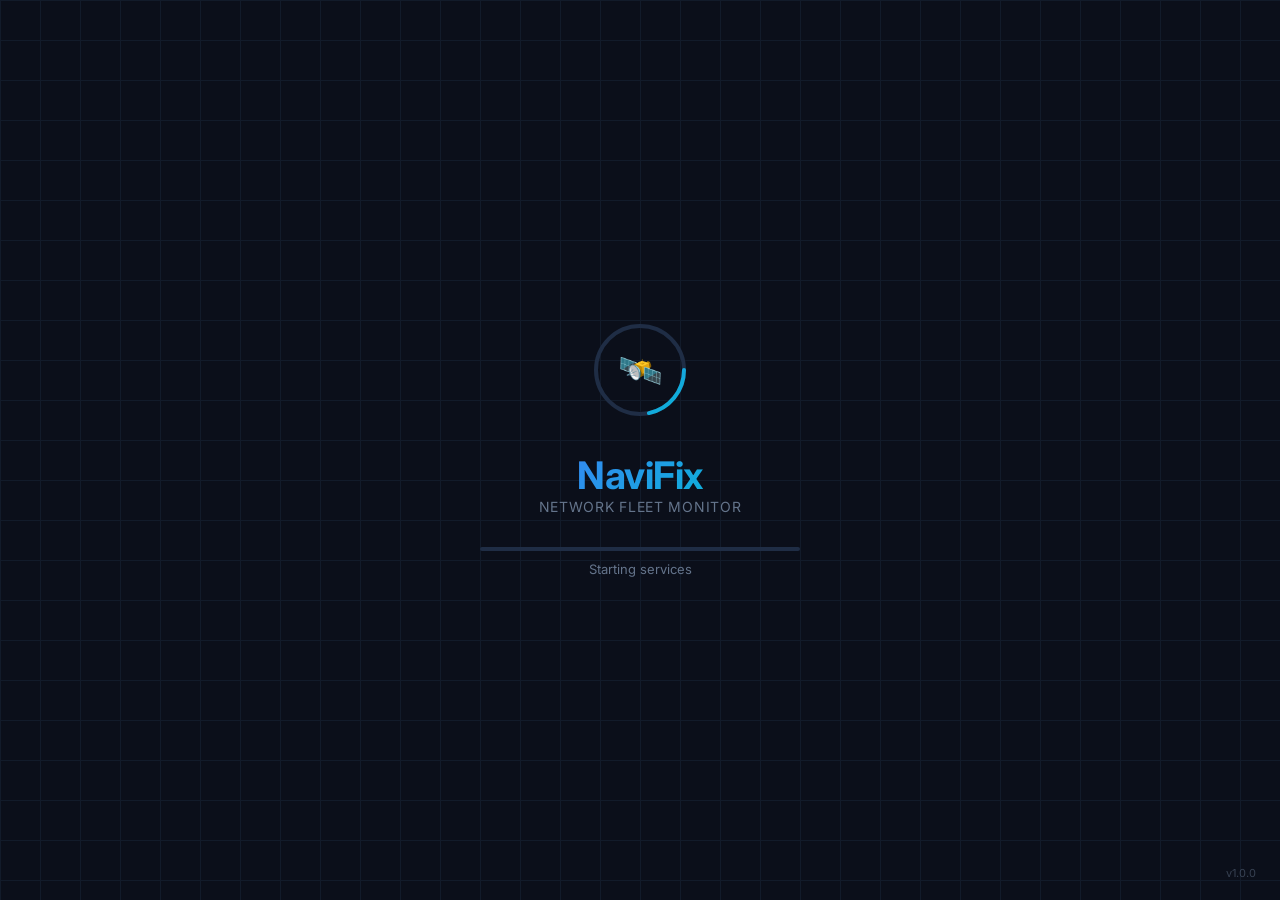
<file: installer/app/splash.html>
<!DOCTYPE html>
<html lang="en">
<head>
  <meta charset="UTF-8" />
  <meta name="viewport" content="width=device-width, initial-scale=1.0" />
  <title>NaviFix — Starting…</title>
  <style>
    @import url('https://fonts.googleapis.com/css2?family=Inter:wght@300;400;600;700&display=swap');

    *, *::before, *::after { box-sizing: border-box; margin: 0; padding: 0; }

    :root {
      --bg:        #0b0f1a;
      --surface:   #111827;
      --border:    #1f2d45;
      --accent:    #3b82f6;
      --accent2:   #06b6d4;
      --text:      #e2e8f0;
      --muted:     #64748b;
      --success:   #22c55e;
      --error:     #ef4444;
      --radius:    16px;
    }

    html, body {
      height: 100%;
      background: var(--bg);
      font-family: 'Inter', system-ui, sans-serif;
      color: var(--text);
      overflow: hidden;
      user-select: none;
    }

    /* ── Animated background grid ─────────────────────────────────────── */
    body::before {
      content: '';
      position: fixed; inset: 0;
      background-image:
        linear-gradient(var(--border) 1px, transparent 1px),
        linear-gradient(90deg, var(--border) 1px, transparent 1px);
      background-size: 40px 40px;
      opacity: 0.4;
      animation: gridPan 20s linear infinite;
    }

    @keyframes gridPan {
      from { background-position: 0 0, 0 0; }
      to   { background-position: 40px 40px, 40px 40px; }
    }

    /* ── Centre container ─────────────────────────────────────────────── */
    .splash {
      position: relative;
      z-index: 1;
      height: 100vh;
      display: flex;
      flex-direction: column;
      align-items: center;
      justify-content: center;
      gap: 32px;
      padding: 40px;
    }

    /* ── Logo ring ────────────────────────────────────────────────────── */
    .logo-ring {
      position: relative;
      width: 100px;
      height: 100px;
    }

    .logo-ring svg.ring {
      position: absolute; inset: 0;
      animation: spin 2s linear infinite;
    }

    @keyframes spin { to { transform: rotate(360deg); } }

    .logo-ring .icon {
      position: absolute; inset: 0;
      display: flex; align-items: center; justify-content: center;
      font-size: 36px;
    }

    /* ── Text ─────────────────────────────────────────────────────────── */
    .app-name {
      font-size: 38px;
      font-weight: 700;
      letter-spacing: -0.5px;
      background: linear-gradient(135deg, var(--accent), var(--accent2));
      -webkit-background-clip: text;
      -webkit-text-fill-color: transparent;
    }

    .app-tagline {
      font-size: 14px;
      color: var(--muted);
      letter-spacing: 0.05em;
      text-transform: uppercase;
    }

    /* ── Progress bar ─────────────────────────────────────────────────── */
    .progress-wrap {
      width: 320px;
      display: flex;
      flex-direction: column;
      gap: 10px;
    }

    .progress-bar-bg {
      width: 100%;
      height: 4px;
      background: var(--border);
      border-radius: 999px;
      overflow: hidden;
    }

    .progress-bar-fill {
      height: 100%;
      width: 0%;
      background: linear-gradient(90deg, var(--accent), var(--accent2));
      border-radius: 999px;
      transition: width 0.4s ease;
      animation: pulse 1.5s ease-in-out infinite alternate;
    }

    @keyframes pulse {
      from { opacity: 0.7; }
      to   { opacity: 1.0; }
    }

    .status-text {
      font-size: 13px;
      color: var(--muted);
      text-align: center;
      min-height: 20px;
      transition: color 0.3s;
    }

    .status-text.error {
      color: var(--error);
    }

    /* ── Version badge ────────────────────────────────────────────────── */
    .version {
      position: fixed;
      bottom: 20px;
      right: 24px;
      font-size: 11px;
      color: var(--muted);
      opacity: 0.5;
    }

    /* ── Dots animation ───────────────────────────────────────────────── */
    .dots::after {
      content: '';
      animation: dots 1.4s steps(4, end) infinite;
    }
    @keyframes dots {
      0%   { content: '';    }
      25%  { content: '.';   }
      50%  { content: '..';  }
      75%  { content: '...'; }
    }
  </style>
</head>
<body>
  <div class="splash">

    <!-- Logo ring -->
    <div class="logo-ring">
      <svg class="ring" viewBox="0 0 100 100" fill="none">
        <circle cx="50" cy="50" r="44" stroke="#1f2d45" stroke-width="4"/>
        <circle cx="50" cy="50" r="44"
          stroke="url(#grad)" stroke-width="4"
          stroke-dasharray="60 220" stroke-linecap="round"/>
        <defs>
          <linearGradient id="grad" x1="0" y1="0" x2="100" y2="100" gradientUnits="userSpaceOnUse">
            <stop stop-color="#3b82f6"/>
            <stop offset="1" stop-color="#06b6d4"/>
          </linearGradient>
        </defs>
      </svg>
      <div class="icon">🛰️</div>
    </div>

    <!-- App name -->
    <div style="text-align:center">
      <div class="app-name">NaviFix</div>
      <div class="app-tagline">Network Fleet Monitor</div>
    </div>

    <!-- Progress -->
    <div class="progress-wrap">
      <div class="progress-bar-bg">
        <div class="progress-bar-fill" id="bar"></div>
      </div>
      <div class="status-text" id="status">
        Starting services<span class="dots"></span>
      </div>
    </div>

  </div>

  <div class="version">v1.0.0</div>

  <script>
    const MAX_WAIT = 120; // must match Python HEALTH_TIMEOUT
    const bar = document.getElementById('bar');
    const statusEl = document.getElementById('status');

    /** Called by Python wait_for_backend() via evaluate_js */
    function updateStatus(elapsed, message) {
      const pct = Math.min((elapsed / MAX_WAIT) * 100, 95);
      bar.style.width = pct + '%';
      statusEl.textContent = message;
      statusEl.classList.remove('error');
    }

    /** Called by Python on timeout */
    function showError(message) {
      bar.style.width = '100%';
      bar.style.background = '#ef4444';
      bar.style.animation = 'none';
      statusEl.textContent = message;
      statusEl.classList.add('error');
    }
  </script>
</body>
</html>
</file>
